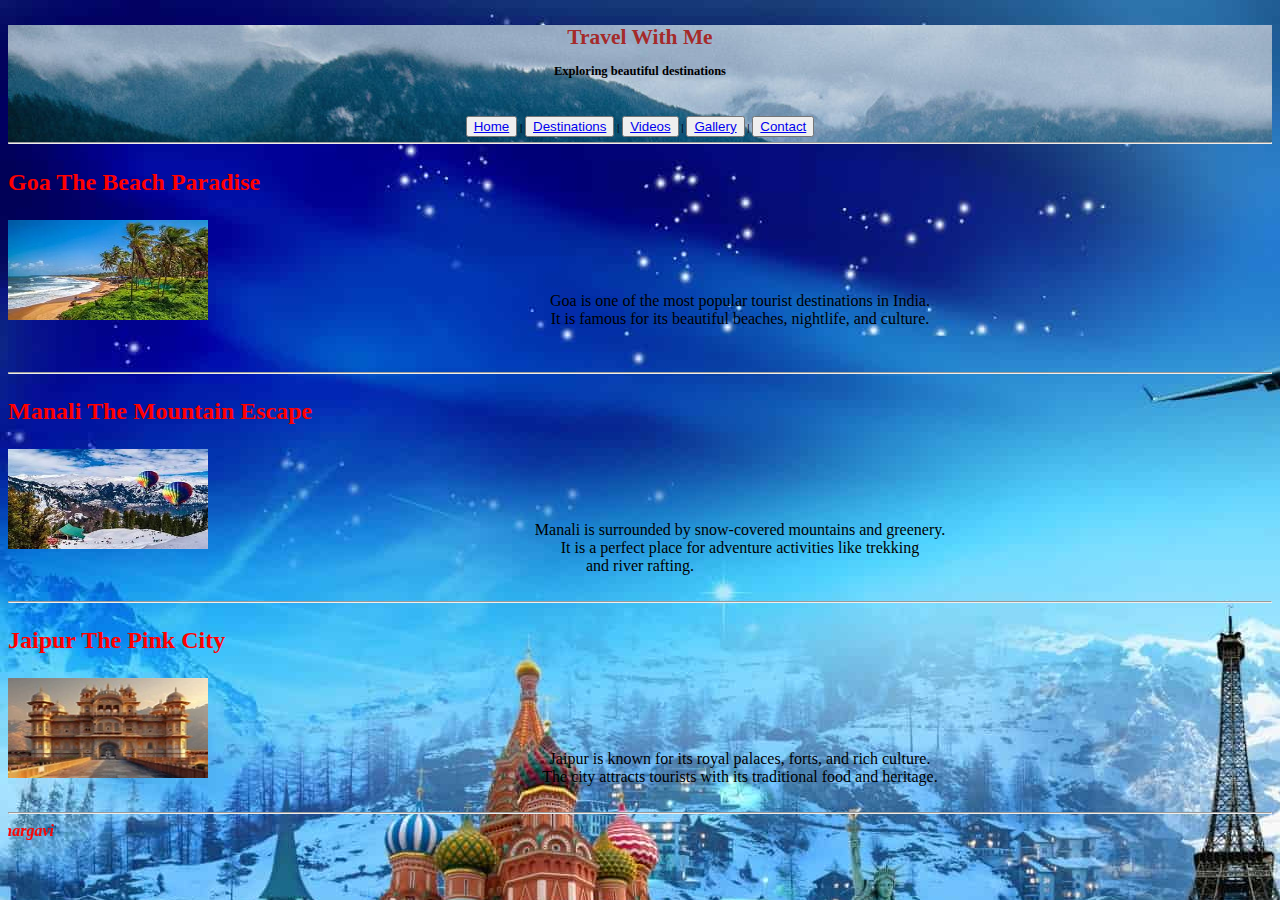
<file: index.html>
<!DOCTYPE html>
<html>
<head>
    <title>Travel Blog</title>
    <link rel="stylesheet" href="style.css">
    <style>
        body{
           background-color: antiquewhite;
        }
    </style>
</head>
<body background="./Free-Desktop-Travel-Backgrounds.jpg"></body>
    <h6>
    <center>
        <h1 style="color: brown;"> Travel With Me</h1>
        <h3>Exploring beautiful destinations</h3><br><br>
     
    </center>

    


    <center>
        <button><a href="./home.html">Home</a></button> |
        <button><a href="./destination.html">Destinations</a> </button> |
        <button><a href="./videos.html">Videos</a> </button> |
        <button><a href="./gallery.html">Gallery</a> </button> |
        <button><a href="./contact.html">Contact</a></button>
    </center>
       


    <hr>
</h6>
    <h2><p>Goa The Beach Paradise</h2></p>


    <center>
        <img src="./goa.jpg" alt="Goa Beach" width="200px" height="100px" align="left"><br><br><br><br>
    </center>

    <center>
        Goa is one of the most popular tourist destinations in India.<br>
        It is famous for its beautiful beaches, nightlife, and culture.<br><br><br>
    </center>
        


    <hr>

    <h2><p> Manali The Mountain Escape</p></h2>


    <center>
        <img src="./manali.jpg" alt="Manali Mountains" width="200px"height="100px" align="left"><br><br><br><br>
    </center>

    <center>
        Manali is surrounded by snow-covered mountains and greenery.<br>
        It is a perfect place for adventure activities like trekking<br>
        and river rafting.<br><br>
        </center>
    

    <hr>

    <h2><p>Jaipur The Pink City</h2></p>
    
    <img src="./jaipur.jpg" alt="Jaipur Fort" width="200px"height="100px" align="left"><br><br><br><br>
  


    <center>
        Jaipur is known for its royal palaces, forts, and rich culture.<br>
        The city attracts tourists with its traditional food and heritage.<br><br>
    
</center>
    <hr>

    
    <center>

        <marquee style="color:red;" direction="Right" ><i><b>Designed by Bhargavi</b></i></marquee>
    </center>

</body>
</html>
</file>
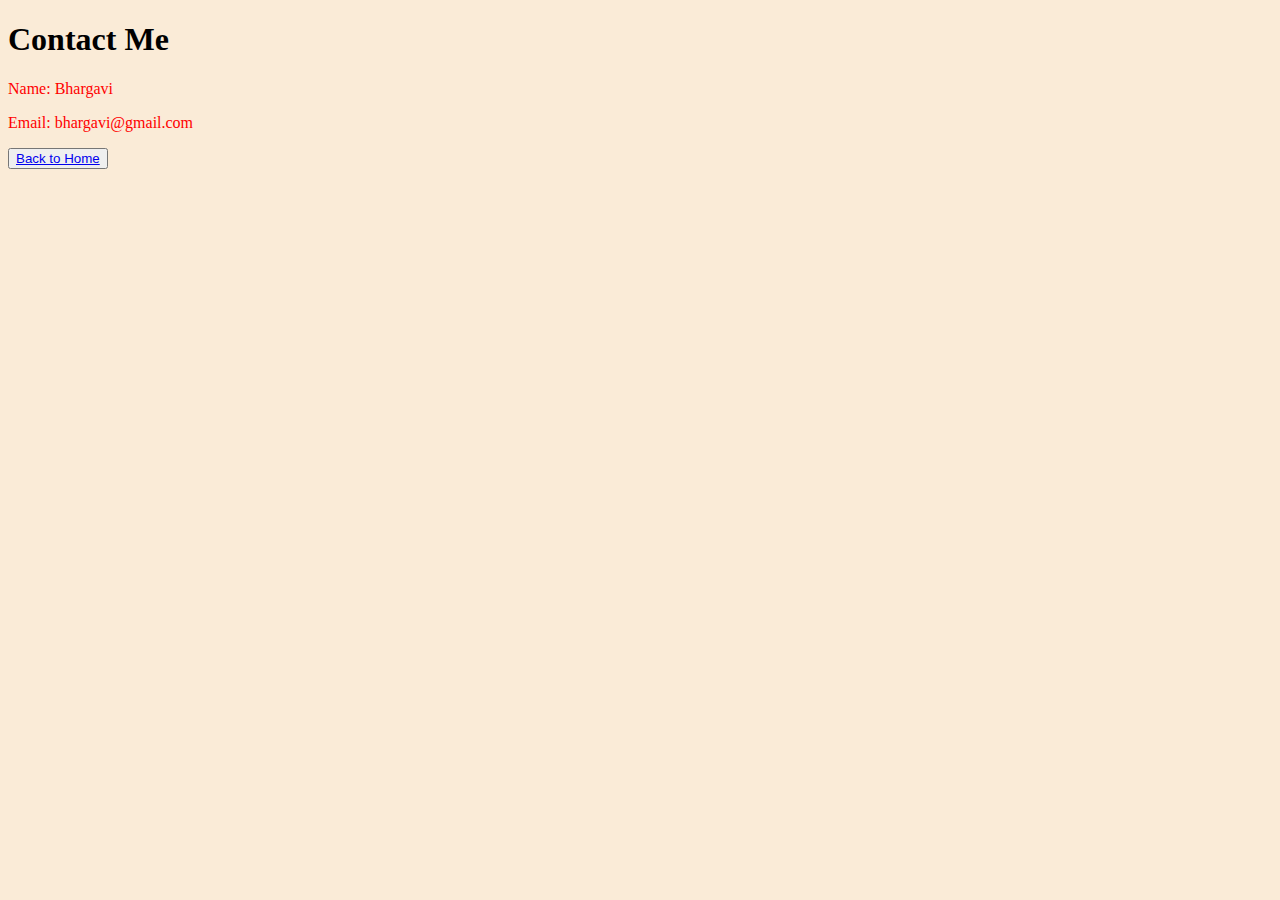
<file: contact.html>
<!DOCTYPE html>
<html>
<head>
    <title>Contact</title>
     <link rel="stylesheet" href="style.css">
</head>
<body>

<h1>Contact Me</h1>

<p>Name: Bhargavi</p>
<p>Email: bhargavi@gmail.com</p>

<button><a href="./index.html">Back to Home</a></button>

</body>
</html>
</file>
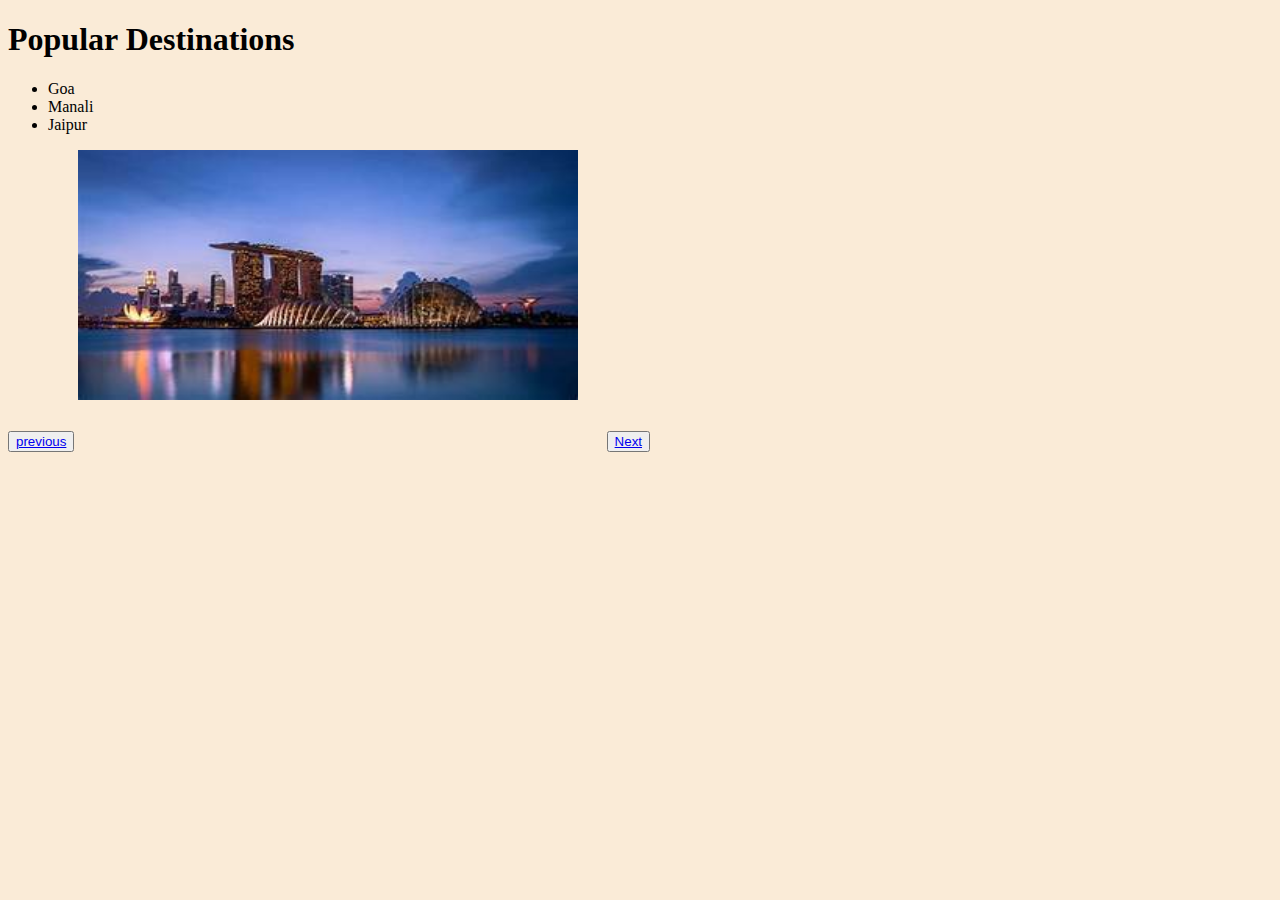
<file: destination.html>
<!DOCTYPE html>
<html>
<head>
    <title>Destinations</title>
     <link rel="stylesheet" href="style.css">
</head>
<body>

<h1>Popular Destinations</h1>
<ul>
    <li>Goa</li>
    <li>Manali</li>
    <li>Jaipur</li>
</ul><pre>         <img src="./des.jpg" alter="dest" width="500px"height="250px"><br><br></pre>
 
<pre><button ><a href="./index.html">previous</a></button>                                                                    <button><a href="./gallery.html">Next</a></button>

</body>
</html>
</file>
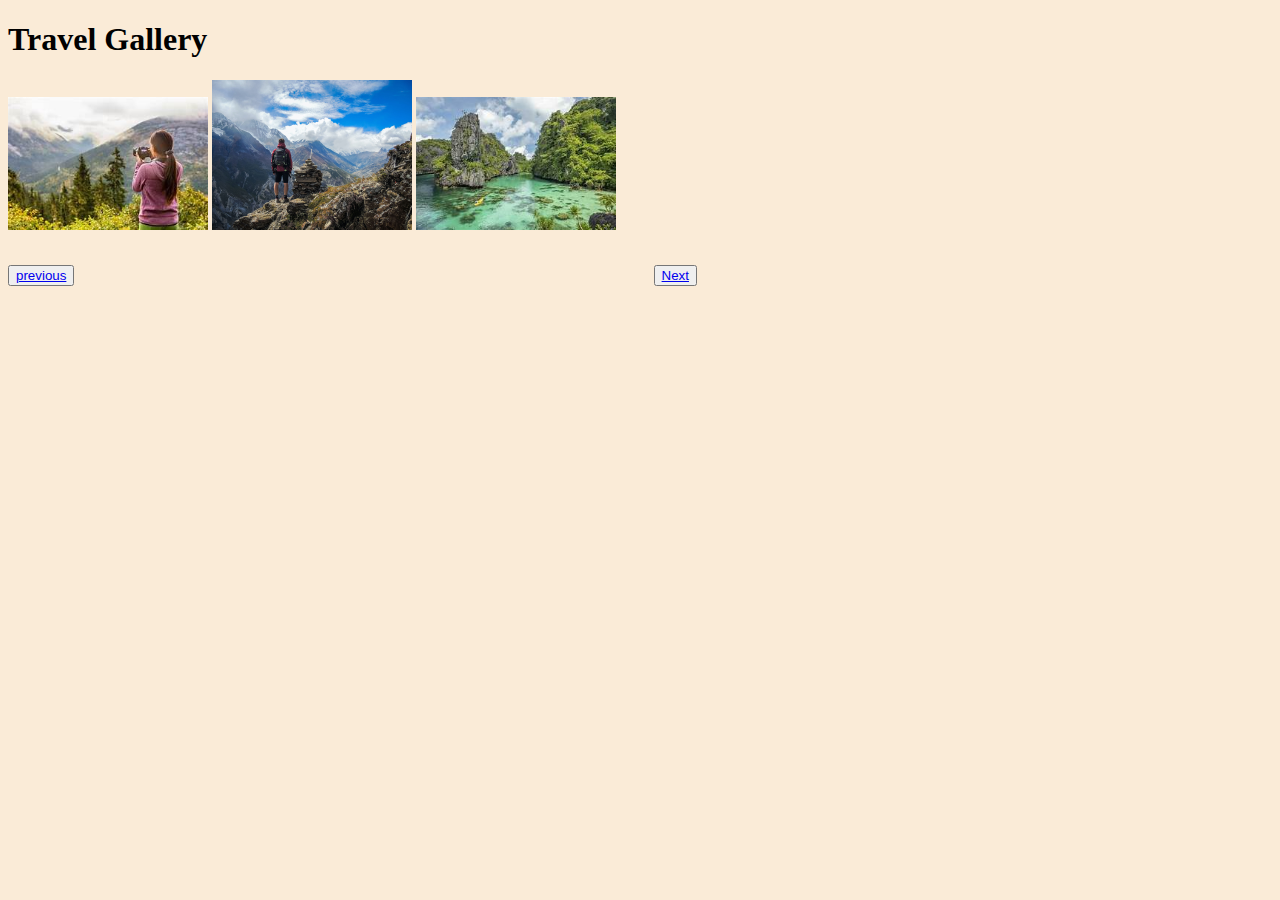
<file: gallery.html>
<!DOCTYPE html>
<html>
<head>
    <title>Gallery</title>
     <link rel="stylesheet" href="style.css">
</head>
<body>

<h1>Travel Gallery</h1>

<img src="./OIP.jpg" width="200px">
<img src="./photo-1526772662000-3f88f10405ff.jpg"width="200px">
<img src="./p1.jpg" width="200px">

<br><br>
<pre><button><a href="./destination.html">previous</a></button>                                                                          <button><center><a href="./contact.html">Next</a></center></button></pre>

</body>
</html>
</file>
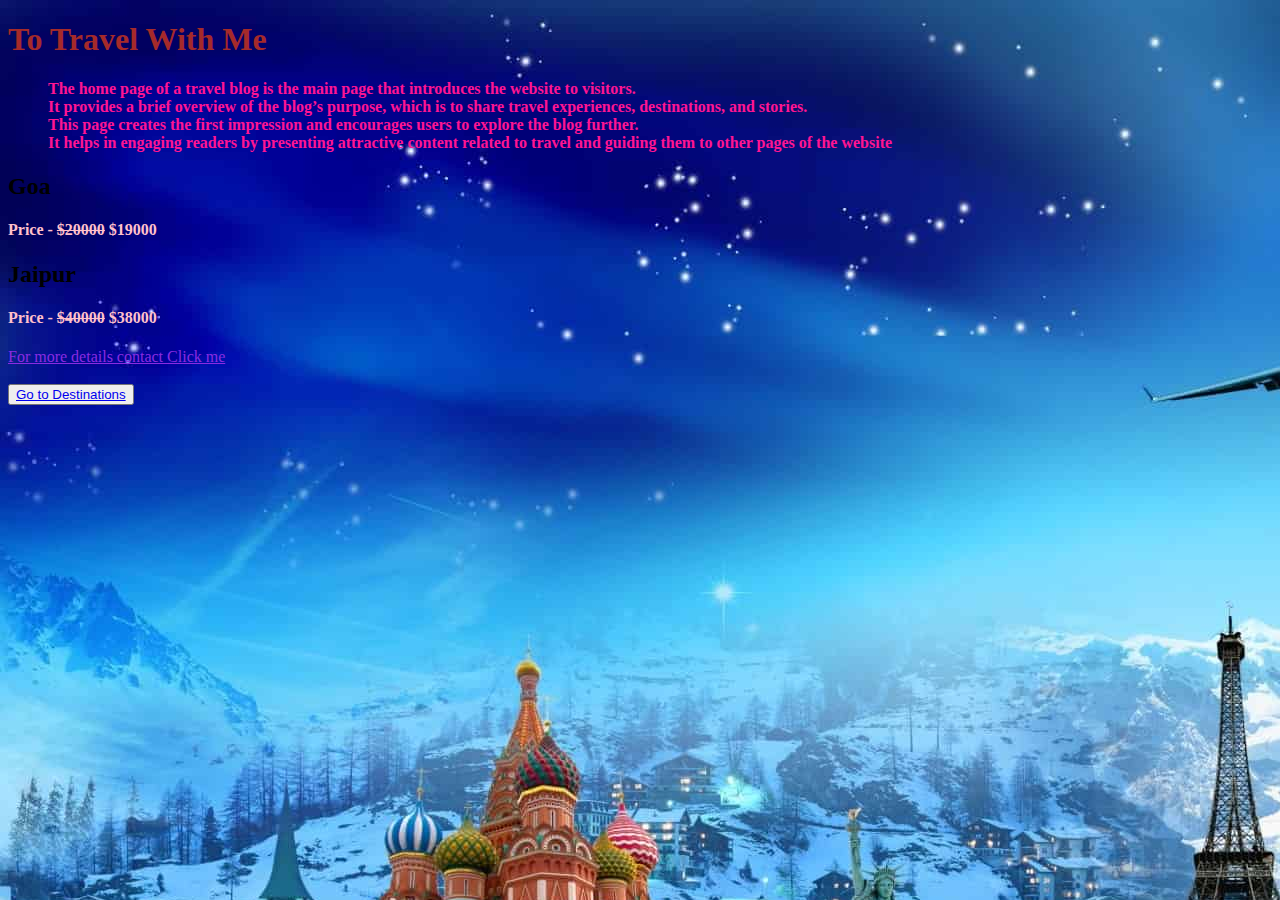
<file: home.html>
<!DOCTYPE html>
<html>
<head>
    <title>Travel Blog - Home</title>
     <link rel="stylesheet" href="style.css">
</head>
<body background="./Free-Desktop-Travel-Backgrounds.jpg">

<h1 style="color: brown;"> <dt>To Travel With Me</dt></h1>

<h4><dd><p style="color:deeppink;">The home page of a travel blog is the main page that introduces the website to visitors. <br>It provides a brief overview of the blog’s purpose, which is to share travel experiences, destinations, and stories.<br> This page creates the first impression and encourages users to explore the blog further.<br> It helps in engaging readers by presenting attractive content related to travel and guiding them to other pages of the website</p></dd></h4>
<h2>Goa</h2>
<h4 style="color: pink;">Price - <del>$20000</del> $19000</h4>
<h2>Jaipur</h2>
<h4 style="color: pink;">Price - <del>$40000</del> $38000</h4> 
 <a href="./contact.html" style="color:blueviolet;">For more details contact Click  me </a> <br>
<br>

<button><a href="./destination.html">Go to Destinations</a></button>


</body>
</html>
</file>
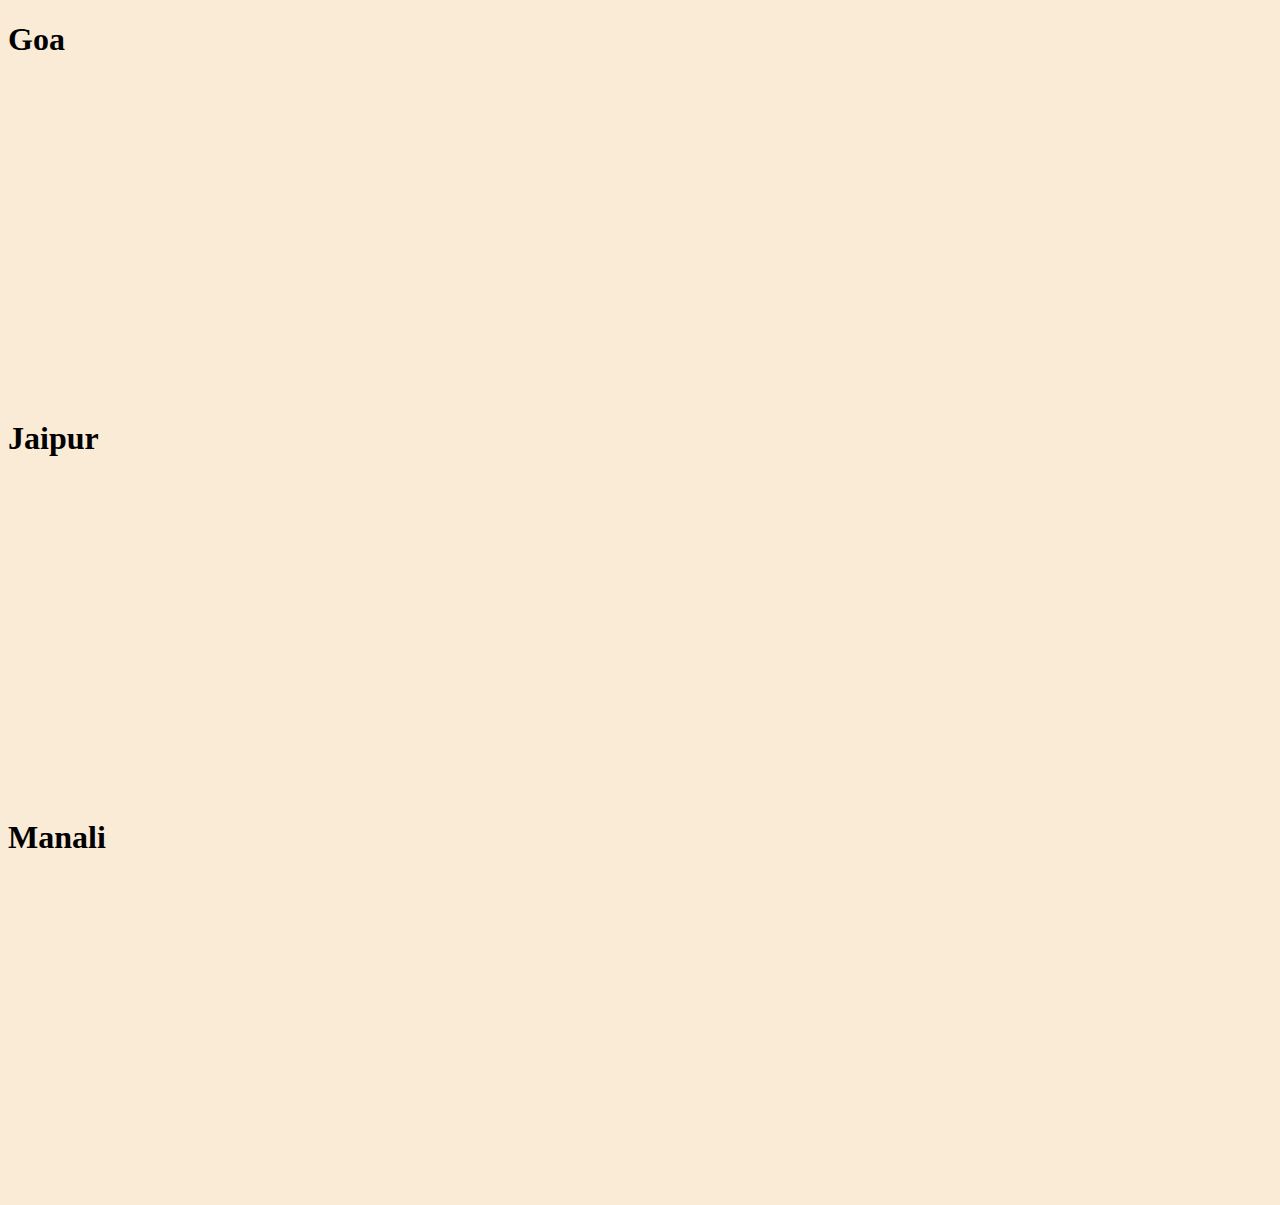
<file: videos.html>
<!DOCTYPE html>
<html lang="en">
<head>
    <meta charset="UTF-8">
    <meta name="viewport" content="width=device-width, initial-scale=1.0">
    <title>Document</title>
    <link rel="stylesheet" href="style.css">
</head>
<body>
    <h1>Goa</h1>
    <iframe width="560" height="315" src="https://www.youtube.com/embed/0NG6nIlufCs?si=vhJKC6xeHqOrlrXc" title="YouTube video player" frameborder="0" allow="accelerometer; autoplay; clipboard-write; encrypted-media; gyroscope; picture-in-picture; web-share" referrerpolicy="strict-origin-when-cross-origin" allowfullscreen></iframe>
    <h1>Jaipur</h1>
    <iframe width="560" height="315" src="https://www.youtube.com/embed/1gdioboEq3A?si=4DPum7GZMTVL0HNS" title="YouTube video player" frameborder="0" allow="accelerometer; autoplay; clipboard-write; encrypted-media; gyroscope; picture-in-picture; web-share" referrerpolicy="strict-origin-when-cross-origin" allowfullscreen></iframe>
    <h1>Manali</h1>
    <iframe width="560" height="315" src="https://www.youtube.com/embed/1gdioboEq3A?si=4DPum7GZMTVL0HNS" title="YouTube video player" frameborder="0" allow="accelerometer; autoplay; clipboard-write; encrypted-media; gyroscope; picture-in-picture; web-share" referrerpolicy="strict-origin-when-cross-origin" allowfullscreen></iframe>
</body>
</html>
</file>
<file: style.css>
p{
    color:red;

}
body{
    background-color: antiquewhite;
}
h6{
    background-image:url(./travel.jpg);
}
h1{
    background-position: calc(200px);
}
</file>
